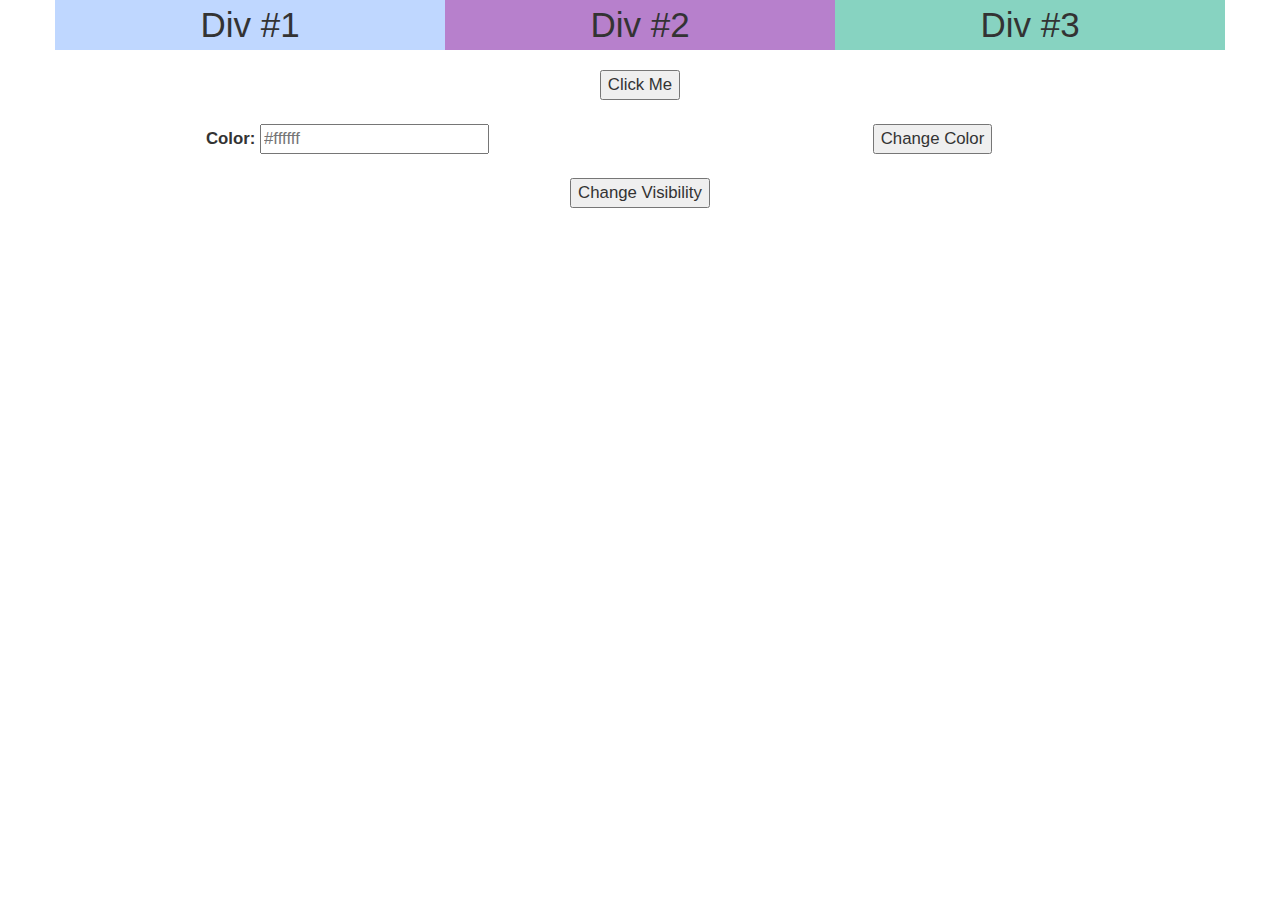
<file: web/02teach.html>
<!DOCTYPE html>
<html>
	<head>
		<!-- Bootstrap + jQuery stuff -->
		<link rel="stylesheet" href="https://maxcdn.bootstrapcdn.com/bootstrap/3.3.7/css/bootstrap.min.css">
		<script src="https://ajax.googleapis.com/ajax/libs/jquery/3.1.1/jquery.min.js"></script>
		<script src="https://maxcdn.bootstrapcdn.com/bootstrap/3.3.7/js/bootstrap.min.js"></script>
		
		<!-- Styling -->
		<link rel="stylesheet" type="text/css" href="02teach.css">
		<script src="02teach.js"></script>

		<title>02 Teach: Team Activity</title>
	</head>
	<body>
		<div class="container">

		<!-- 3 Colored Divs -->
			<div class="row">
				<div id="div1" class="div-style hover col-sm-4">Div #1</div>
				<div id="div2" class="div-style hover col-sm-4">Div #2</div>
				<div id="div3" class="div-style hover col-sm-4">Div #3</div>
			</div><br>

		<!-- Click Me Button -->
			<div class="row">
				<div class="col-sm-12 button-style">
					<button onclick="clickMe();">Click Me</button><br><br>
				</div>
			</div>

		<!-- Change Color Input + Button -->
			<div class="row">
				<div class="col-sm-6 button-style">
					<label>Color:</label> <input type="text" id="textColor" placeholder="#ffffff"><br>
				</div>

				<div class="col-sm-6 button-style">
					<button id="changeColor">Change Color</button><br><br>
				</div>
			</div>

		<!-- Change Visibility Button -->
			<div class="row">
				<div class="col-sm-12 button-style">
					<button id="fade">Change Visibility</button>
				</div>
			</div>

		</div>
	</body>
</html>
</file>
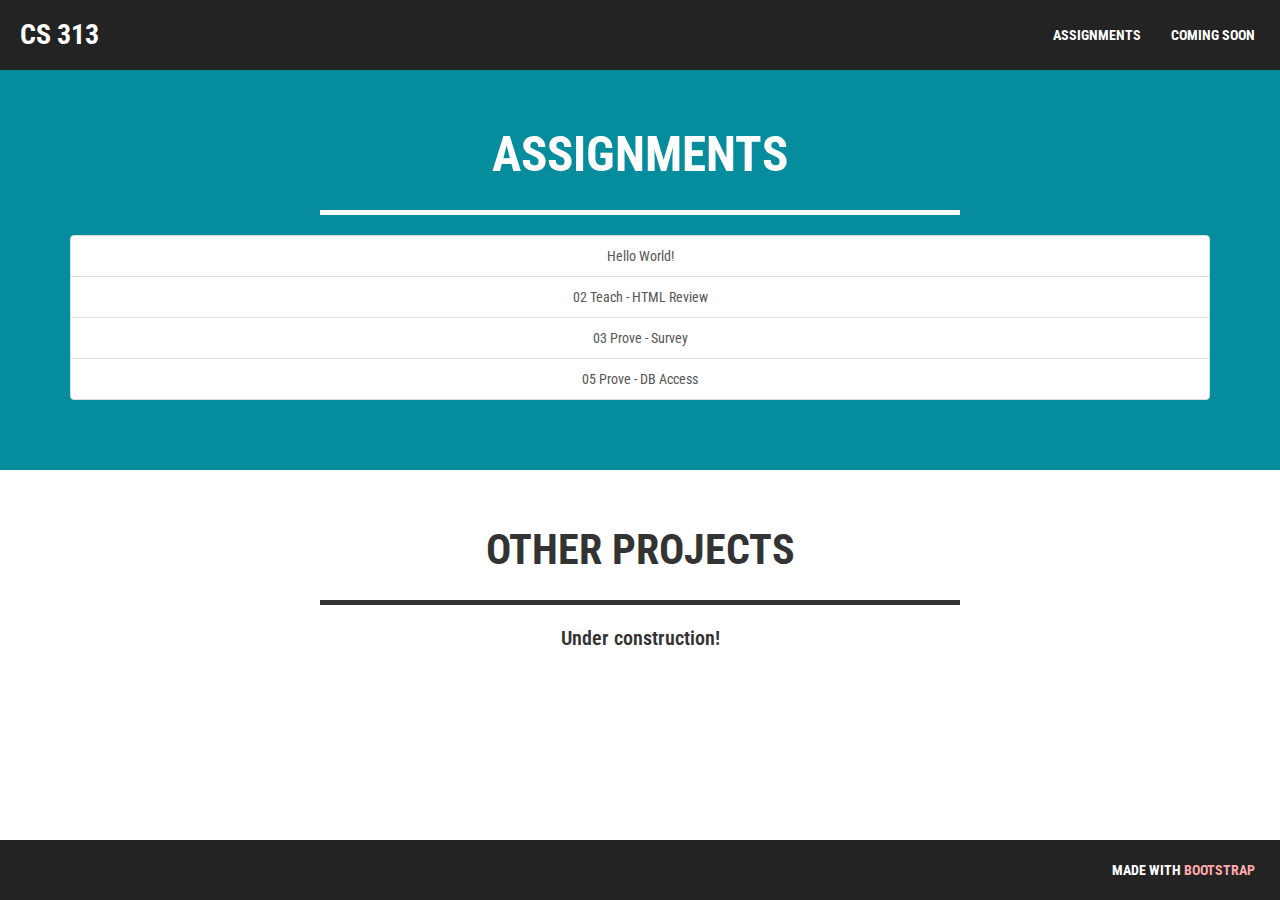
<file: web/assignments.html>
<!DOCTYPE html>
<html lang="en">
	<head>
		<meta charset="utf-8">
		<meta name="viewport" content="width=device-width, initial-scale=1">

		<title>Jacob Reed</title>

		<link rel="stylesheet" href="https://maxcdn.bootstrapcdn.com/bootstrap/3.3.7/css/bootstrap.min.css">
 		<script src="https://ajax.googleapis.com/ajax/libs/jquery/3.1.1/jquery.min.js"></script>
  		<script src="https://maxcdn.bootstrapcdn.com/bootstrap/3.3.7/js/bootstrap.min.js"></script>
		<link href="https://fonts.googleapis.com/css?family=Roboto+Condensed" rel="stylesheet">
		<link rel="stylesheet" href="home.css">

	</head>

	<body>
			<div class="container-fluid">

				<!-- Header navigation -->
				<nav class="navbar navbar-default">
					<div class="container-fluid">
						<div class="navbar-header">
							<button type="button" class="navbar-toggle" data-toggle="collapse" data-target="#myNavbar">
						        <span class="icon-bar"></span>
						        <span class="icon-bar"></span>
						        <span class="icon-bar"></span>
					        </button>
				        	<a class="navbar-brand" href="index.html">CS 313</a>
                        </div>

                        <div class="collapse navbar-collapse" id="myNavbar">
                            <ul class="nav navbar-nav navbar-right">
                                <li><a href="assignments.html">Assignments</a></li>
                                <li><a href="coming-soon.html">Coming Soon</a></li>
                            </ul>
                        </div>
                    </div>
				</nav>

				<!-- Main -->
				<section id="splash">
					<p class="splash-title">ASSIGNMENTS</p>
					<hr id="hr-splash">
					<p class="info">
					<div class="container">
					<div class="list-group">
						<a href="hello.html" class="list-group-item">Hello World!</a>
						<a href="02teach.html" class="list-group-item">02 Teach - HTML Review</a>
						<a href="03prove.php" class="list-group-item">03 Prove - Survey</a>
            <a href="http://guarded-meadow-36110.herokuapp.com/mymusicratings/" class="list-group-item">05 Prove - DB Access</a>
					</div>
					</p>
				</div>
				</section>

				<section id="lower">
					<p class="lower-title">OTHER PROJECTS</p>
					<hr id="hr-lower">
					<p class="info">
					Under construction!
					</p>
				</section>



			<!-- Footer navigation -->
				<nav class="navbar navbar-fixed-bottom">
					<div class="container-fluid">
					<p class="navbar-text">Made with <a href="http://getbootstrap.com/">Bootstrap</a></p>
					</div>
				</nav>

			</div>

	</body>
</html>
</file>
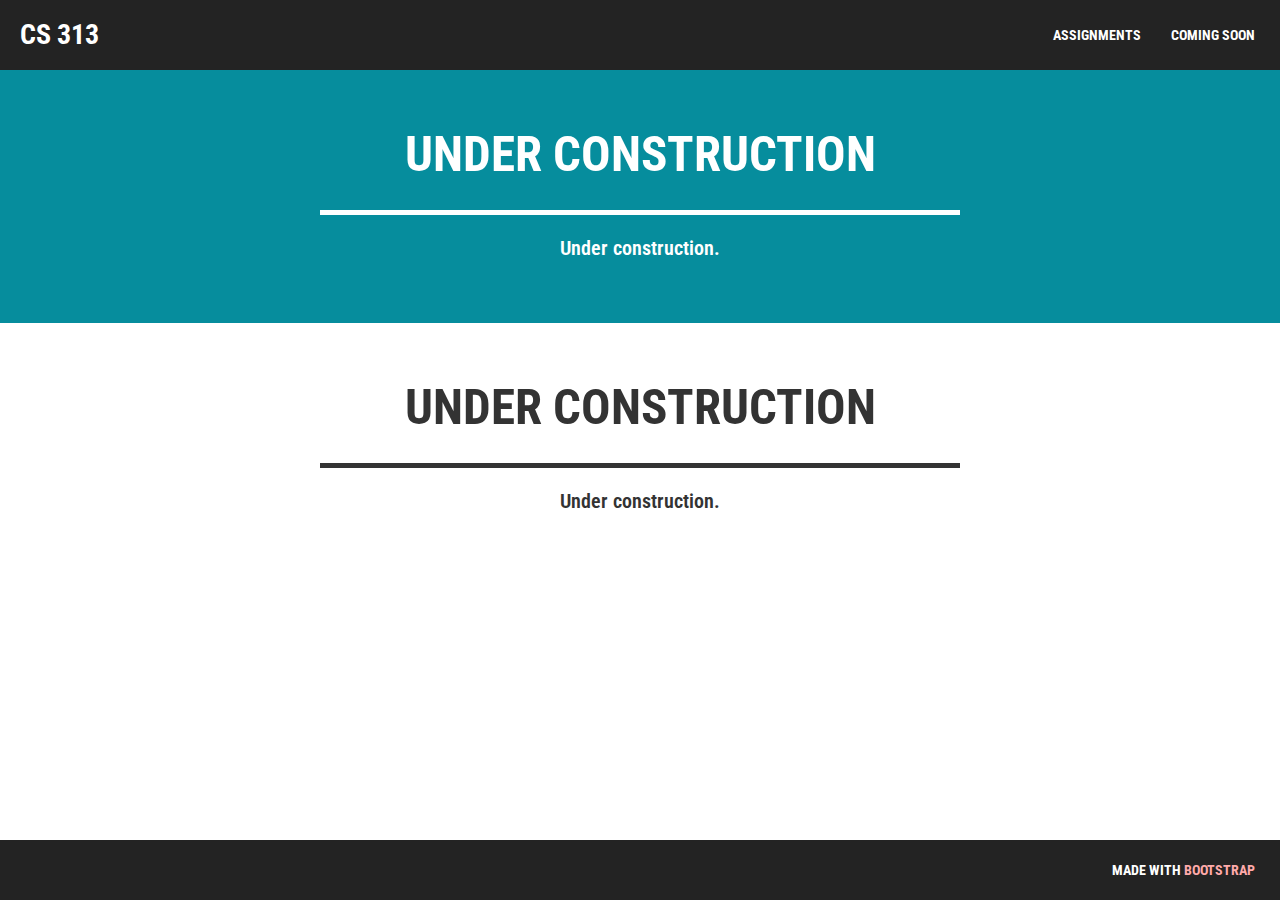
<file: web/coming-soon.html>
<!DOCTYPE html>
<html lang="en">
	<head>
		<meta charset="utf-8">
		<meta name="viewport" content="width=device-width, initial-scale=1">

		<title>Jacob Reed</title>

		<link rel="stylesheet" href="https://maxcdn.bootstrapcdn.com/bootstrap/3.3.7/css/bootstrap.min.css">
 		<script src="https://ajax.googleapis.com/ajax/libs/jquery/3.1.1/jquery.min.js"></script>
  		<script src="https://maxcdn.bootstrapcdn.com/bootstrap/3.3.7/js/bootstrap.min.js"></script>
		<link href="https://fonts.googleapis.com/css?family=Roboto+Condensed" rel="stylesheet">
		<link rel="stylesheet" href="home.css">

	</head>

	<body>
			<div class="container-fluid">

				<!-- Header navigation -->
				<nav class="navbar navbar-default">
					<div class="container-fluid">
						<div class="navbar-header">
							<button type="button" class="navbar-toggle" data-toggle="collapse" data-target="#myNavbar">
						        <span class="icon-bar"></span>
						        <span class="icon-bar"></span>
						        <span class="icon-bar"></span>                        
					        </button>
				        	<a class="navbar-brand" href="index.html">CS 313</a>
                        </div>

                        <div class="collapse navbar-collapse" id="myNavbar">
                            <ul class="nav navbar-nav navbar-right">
                                <li><a href="assignments.html">Assignments</a></li>
                                <li><a href="coming-soon.html">Coming Soon</a></li>
                            </ul>
                        </div>
                    </div>
				</nav>

				<!-- Main -->
				<section id="splash">
					<p class="splash-title">UNDER CONSTRUCTION</p>
					<hr id="hr-splash">
					<p class="info">
					Under construction.
					</p>
				</section>


				<section id="lower">
					<p class="splash-title">UNDER CONSTRUCTION</p>
					<hr id="hr-lower">
					<p class="info">
					Under construction.
					</p>
				</section>
				
			<!-- Footer navigation -->
				<nav class="navbar navbar-fixed-bottom">
					<div class="container-fluid">
					<p class="navbar-text">Made with <a href="http://getbootstrap.com/">Bootstrap</a></p>
					</div>
				</nav>
		
			</div>

	</body>
</html>
</file>
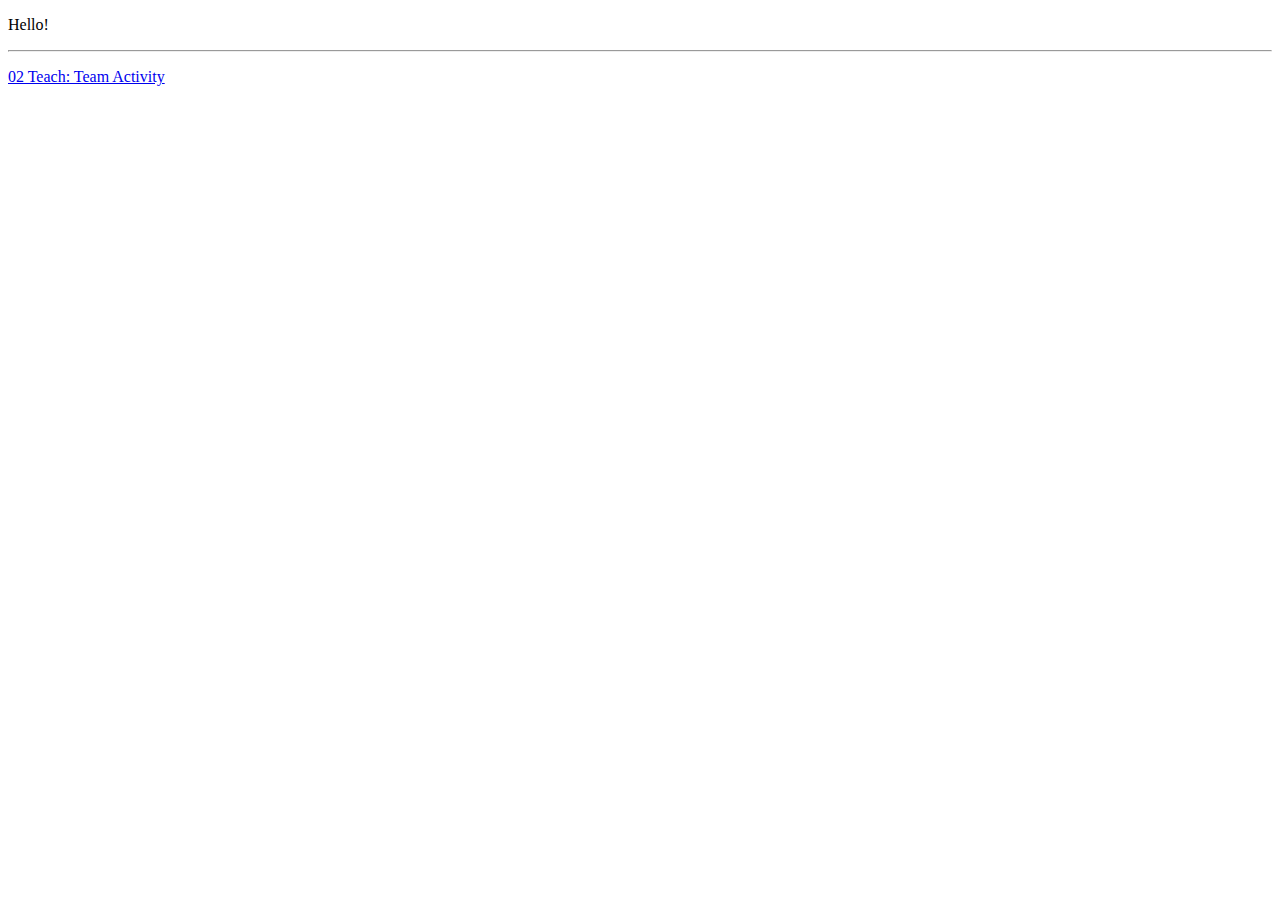
<file: web/hello.html>
<!DOCTYPE html>
<HTML>
   <HEAD>
      <TITLE>
         Hello World
      </TITLE>
   </HEAD>
<BODY>
   <P>Hello!</P> 
   <HR>
   <P><a href="02teach.html">02 Teach: Team Activity</a></P>
</BODY>
</HTML>
</file>
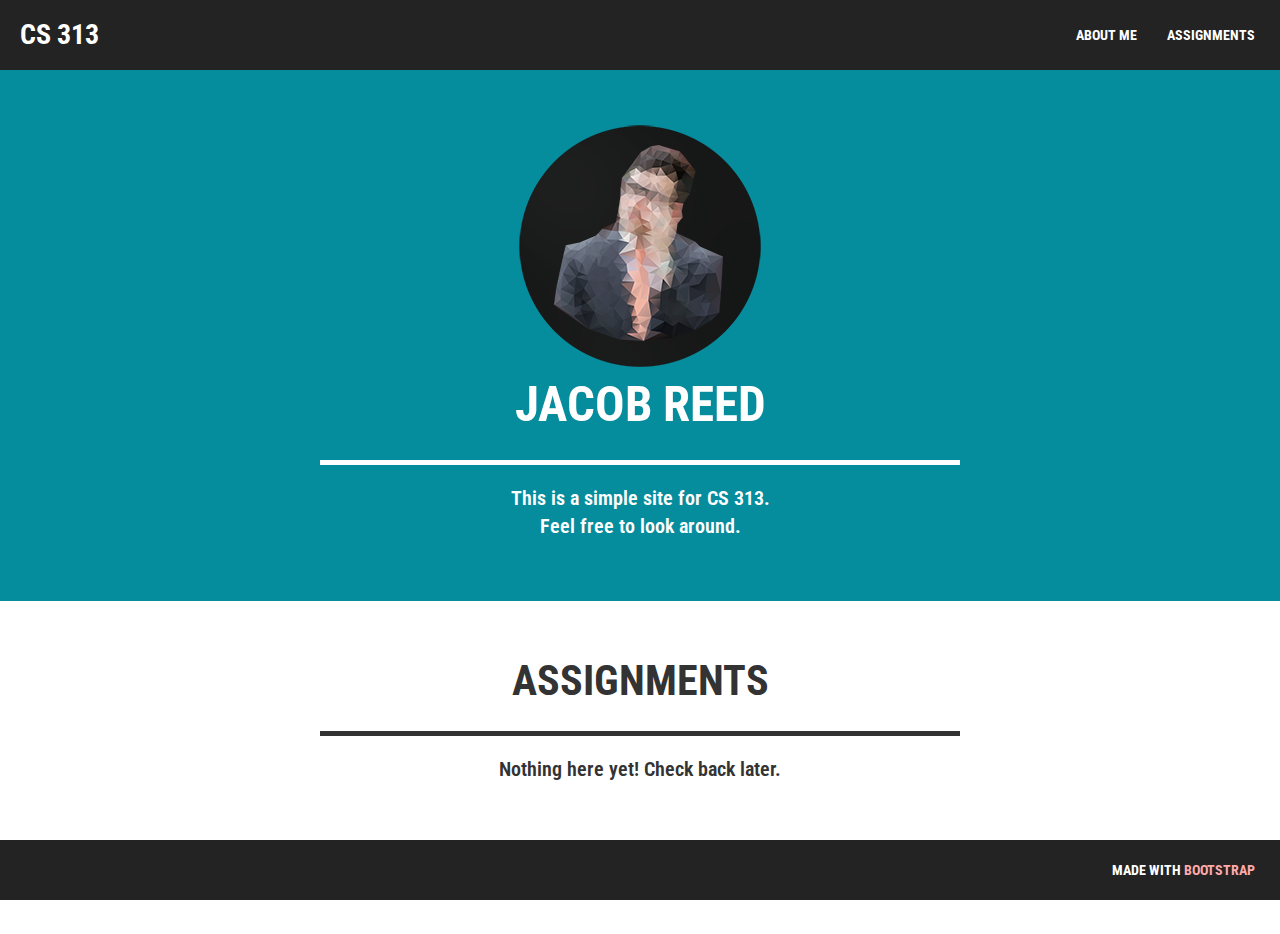
<file: web/home.html>
<!DOCTYPE html>
<html lang="en">
	<head>
		<meta charset="utf-8">
		<meta name="viewport" content="width=device-width, initial-scale=1">

		<title>Jacob Reed</title>

		<link rel="stylesheet" href="https://maxcdn.bootstrapcdn.com/bootstrap/3.3.7/css/bootstrap.min.css">
 		<script src="https://ajax.googleapis.com/ajax/libs/jquery/3.1.1/jquery.min.js"></script>
  		<script src="https://maxcdn.bootstrapcdn.com/bootstrap/3.3.7/js/bootstrap.min.js"></script>
		<link href="https://fonts.googleapis.com/css?family=Roboto+Condensed" rel="stylesheet">
		<link rel="stylesheet" href="home.css">

	</head>

	<body>
			<div class="container-fluid">

				<!-- Header navigation -->
				<nav class="navbar navbar-default">
					<div class="container-fluid">
						<div class="navbar-header">
							<button type="button" class="navbar-toggle" data-toggle="collapse" data-target="#myNavbar">
						        <span class="icon-bar"></span>
						        <span class="icon-bar"></span>
						        <span class="icon-bar"></span>                        
					        </button>
				        	<a class="navbar-brand" href="home.html">CS 313</a>
                        </div>

                        <div class="collapse navbar-collapse" id="myNavbar">
                            <ul class="nav navbar-nav navbar-right">
                                <li><a href="about.html">About Me</a></li>
                                <li><a href="assignments.html">Assignments</a></li>
                            </ul>
                        </div>
                    </div>
				</nav>

				<!-- Main -->
				<section id="splash">
					<img src="profile.png" class="img-fluid" alt="Reponsive Profile Picture">
					<p class="splash-title">JACOB REED</p>
					<hr id="hr-splash">
					<p class="info">
					This is a simple site for CS 313. <br>
					Feel free to look around.
					</p>
				</section>

				<section id="lower">
					<p class="lower-title">ASSIGNMENTS</p>
					<hr id="hr-lower">
					<p class="info">
					Nothing here yet! Check back later.
					</p>
				</section>
				
			<!-- Footer navigation -->
				<nav class="navbar navbar-fixed-bottom">
					<div class="container-fluid">
					<p class="navbar-text">Made with <a href="http://getbootstrap.com/">Bootstrap</a></p>
					</div>
				</nav>
		
			</div>

	</body>
</html>
</file>
<file: web/02teach.css>
.div-style {
	font-size: 2.5em;
	text-align: center;
}

.button-style {
	font-size: 1.2em;
	text-align: center;
}

#div1 {
	background-color: #bfd7ff;
}

#div2 {
	background-color: #b780cc;
}

#div3 {
	background-color: #87d3c1;
}

.hover:hover {
	font-weight: bold;
}
</file>
<file: web/home.css>
html, body {
	height: 100%;
	font-family: 'Roboto Condensed', sans-serif;
  text-align: center;
  background: #fff;
}

.navbar {
	margin-bottom: 0px;
	border-radius: 0px;
	border: 0px;
	font-family: 'Roboto Condensed', sans-serif;
  text-transform: uppercase;
  font-weight: 700;
  padding-top: 5px;
  padding-bottom: 5px;
}

.navbar-brand {
	font-size: 2em;
  color: #fff !important;
  padding-left: 25px;
}

a:hover {
  color: #ffaaaa !important;
}

#splash {
  background-color: #068D9D;
  color: #fff;
  padding-top: 50px;
  padding-bottom: 50px;
  
}

.splash-title {
  font-size: 3.5em;
  font-weight: 700;
}

.lower-title {
  font-size: 3em;
  font-weight: 700;
  color: #333;
}

#lower {
  margin-top: 50px;
  margin-bottom: 150px;
}

.info {
  font-size: 1.4em;
  font-weight: 600;
}

.more-info {
  font-size: 1.1em;
  font-weight: 600;
  word-wrap: break-word;
  font-family: 'Nunito', sans-serif;
}

.more-info a {
  color: #ffaaaa !important;
}

.more-info a:hover {
    position: relative;
}
.more-info a:hover:after {
    content: url(chinacola.png);
    display: block;
    position: absolute;
    left: 70px;
    top: -500px;

}

.navbar-default {
  background-color: #232323;
  padding: 10px;
}

.container-fluid {
  padding-left: 0px;
  padding-right: 0px;
}

.navbar-fixed-bottom {
  background-color: #232323;
  color: #fff;
}

.navbar-default .navbar-nav>li>a {
  color: #fff;
}

.navbar-fixed-bottom a {
  color: #ffaaaa;
  text-decoration: none;
}

#hr-splash {
    border: none;
    height: 5px;
    color: #fff; /* old IE */
    background-color: #fff; /* Modern Browsers */
    width: 50%;
}

#hr-lower {
    border: none;
    height: 5px;
    color: #333; /* old IE */
    background-color: #333; /* Modern Browsers */
    width: 50%;
}

.navbar-text {
  float: right;
  margin-right: 25px;
}
</file>
